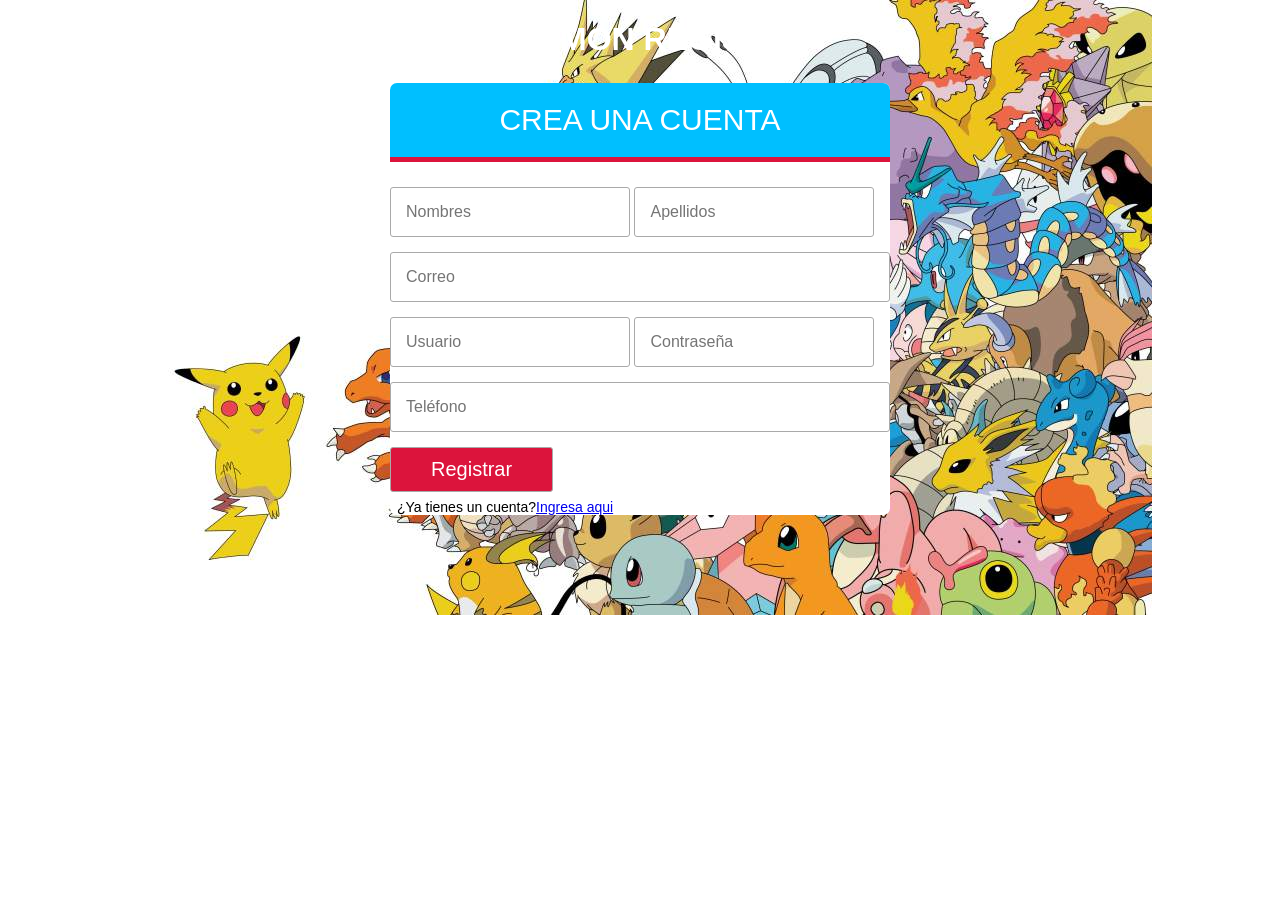
<file: NewPokedex/POKEREGISTRO/registro.html>
<!DOCTYPE html>
<html lang="es">
 <head>
	<meta charset="utf-8">
	<title>POKE REGISTRO</title>
	<link rel="stylesheet" href="style2.css">
 </head>
 <body>
	<h1>POKEMON REGISTRO</h1>
	<form action="registrar.php" method="post" class="form-register">
		<h2 class="form__titulo">CREA UNA CUENTA</h2>
		<div class="contenedor-imputs">
		<input type="text" name="nombres" placeholder="Nombres"class="input-48"required>	
		<input type="text" name="apellidos" placeholder="Apellidos"class="input-48"required>
		<input type="email" name="correo" placeholder="Correo" class="input-100"required>	
		<input type="text" name="usuario" placeholder="Usuario"class="input-48"required>		
		<input type="password" name="clave" placeholder="Contraseña"class="input-48"required>	
		<input type="text" name="telefono" placeholder="Teléfono" class="input-100"required>	
		<input type="submit" value="Registrar" class="btn-enviar"required>
		<p class="form__link">¿Ya tienes un cuenta?<a href="../newpokedex/index2.html">Ingresa aqui</a></p>
		</div>	
	</form>
  </body>
</html>
</file>
<file: NewPokedex/POKEREGISTRO/style2.css>
* {
	box-sizing: border-box;
}

body {
	background:url("poke2.jpg") 
	no-repeat center top;
	margin: 0;
	font-family: sans-serif;
	background:;
}

h1 {
	color: #fff;
	text-align: center;	
}

.form-register {
	width: 98%;
	max-width: 500px;
	margin: auto;
	background: white;
	border-radius: 7px;
}

.form__titulo {
	background: deepskyblue;
	color: #fff;
	padding: 20px;
	text-align: center;
	font-weight: 100;
	font-size: 30px;
	border-top-left-radius: 7px;
	border-top-right-radius: 7px;
	border-bottom: 5px solid crimson;
}

.contenedor-inputs {
	padding: 10px 30px;
	display: flex;
	flex-wrap: wrap;
	justify-content: space-between; 
}

input {
	margin-bottom: 15px;
	padding: 15px;
	font-size: 16px;
	border-radius: 3px;
	border: 1px solid darkgray;
}

.input-48 {
	width: 48%;
}

.input-100{
	width: 100%;
}

.btn-enviar {
	background: crimson;
	color: #fff;
	margin: auto;
	padding: 10px 40px;
	cursor: pointer;
	font-size: 20px;
}

.btn-enviar:active {
	transform: scale(1.05);
}

.form__link {
	width: 180%;
	margin: 7px;
	font-size: 14px;
}
</file>
